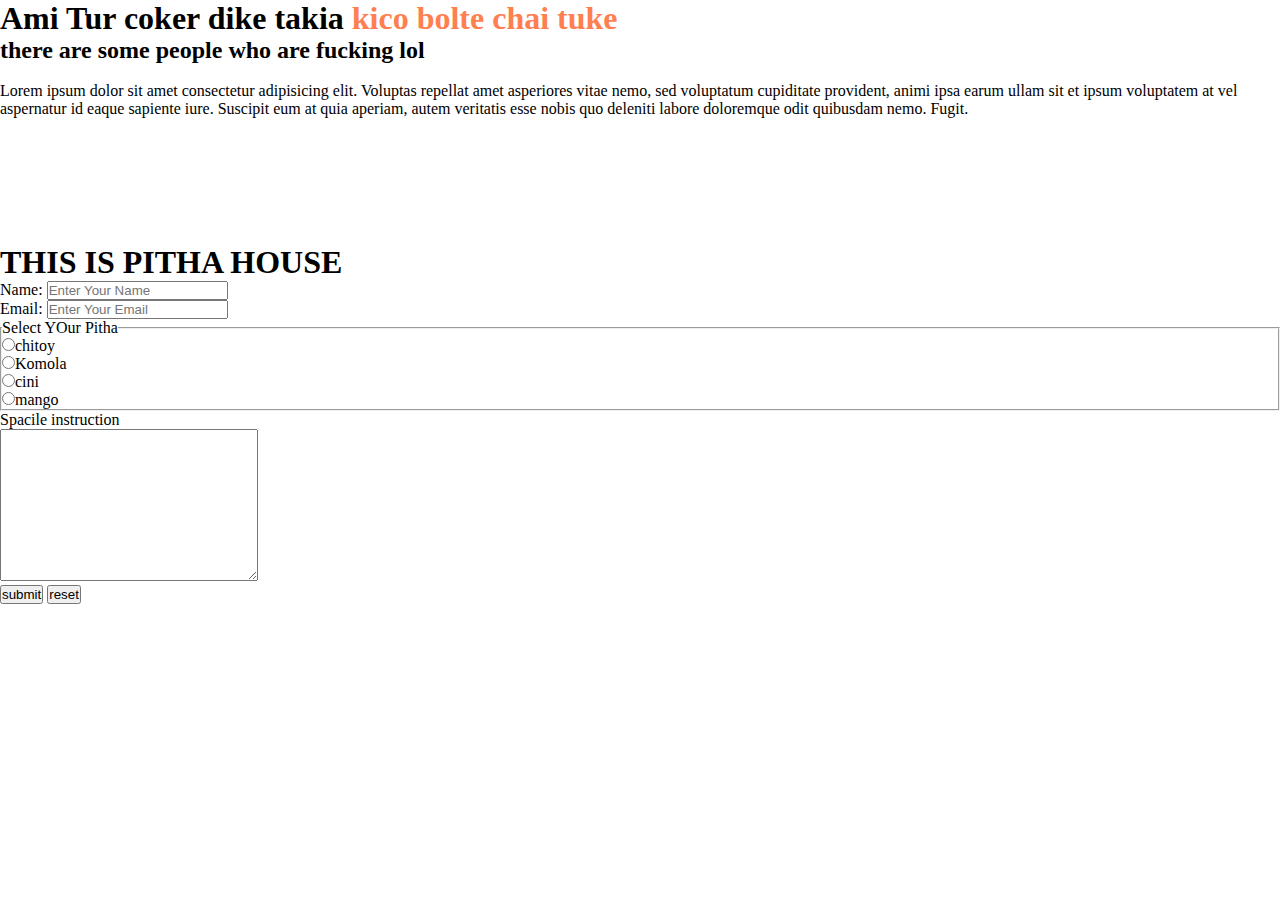
<file: index.html>
<!DOCTYPE html>
<html lang="en">
  <head>
    <meta charset="UTF-8" />
    <meta http-equiv="X-UA-Compatible" content="IE=edge" />
    <meta name="viewport" content="width=device-width, initial-scale=1.0" />
    <title>Document</title>
    <link rel="stylesheet" href="style.css" />
  </head>
  <body>
    <div>
    <div>
      <h1 class="header-one">
        Ami Tur coker dike takia
        <span class="color-changes1">kico bolte chai tuke </span>
        <h2>there are some people who are fucking lol</h2>
        <br>
        <p>
          Lorem ipsum dolor sit amet consectetur adipisicing elit. Voluptas
          repellat amet asperiores vitae nemo, sed voluptatum cupiditate
          provident, animi ipsa earum ullam sit et ipsum voluptatem at vel
          aspernatur id eaque sapiente iure. Suscipit eum at quia aperiam, autem
          veritatis esse nobis quo deleniti labore doloremque odit quibusdam
          nemo. Fugit.</p>
        </p>
      </h1>
</div>
<br>
<br>
<br>
<br>
<br>
<br>
<br>
<h1>THIS IS PITHA HOUSE</h1>
      <form action="">
       <p>Name:  <input type="text" name="name" placeholder="Enter Your Name" id=""></p>
       <p>Email:  <input type="text" name="name" placeholder="Enter Your Email" id=""></p>
       <fieldset>
         <legend>Select YOur Pitha</legend>
         <p>
           <label for="chitoy">
             <input type="radio" name="Pitha" id="chitoy">chitoy
        </label>
        </p>
         <p>
           <label for="Komola">
             <input type="radio" name="Pitha" id="Komola">Komola
        </label>
        </p>
         <p>
           <label for="cini">
             <input type="radio" name="Pitha" id="cini">cini
        </label>
        </p>
         <p>
           <label for="mango">
             <input type="radio" name="Pitha" id="mango">mango
        </label>
        </p>
       </fieldset>
       <p>
         
        Spacile instruction
        <br>
        <textarea name="instruction" id="" cols="30" rows="10"></textarea>
       </p>
      <button type="submit">submit</button>
      <button type="reset">reset</button>
      </form>
    </div>
  </body>
</html>
</file>
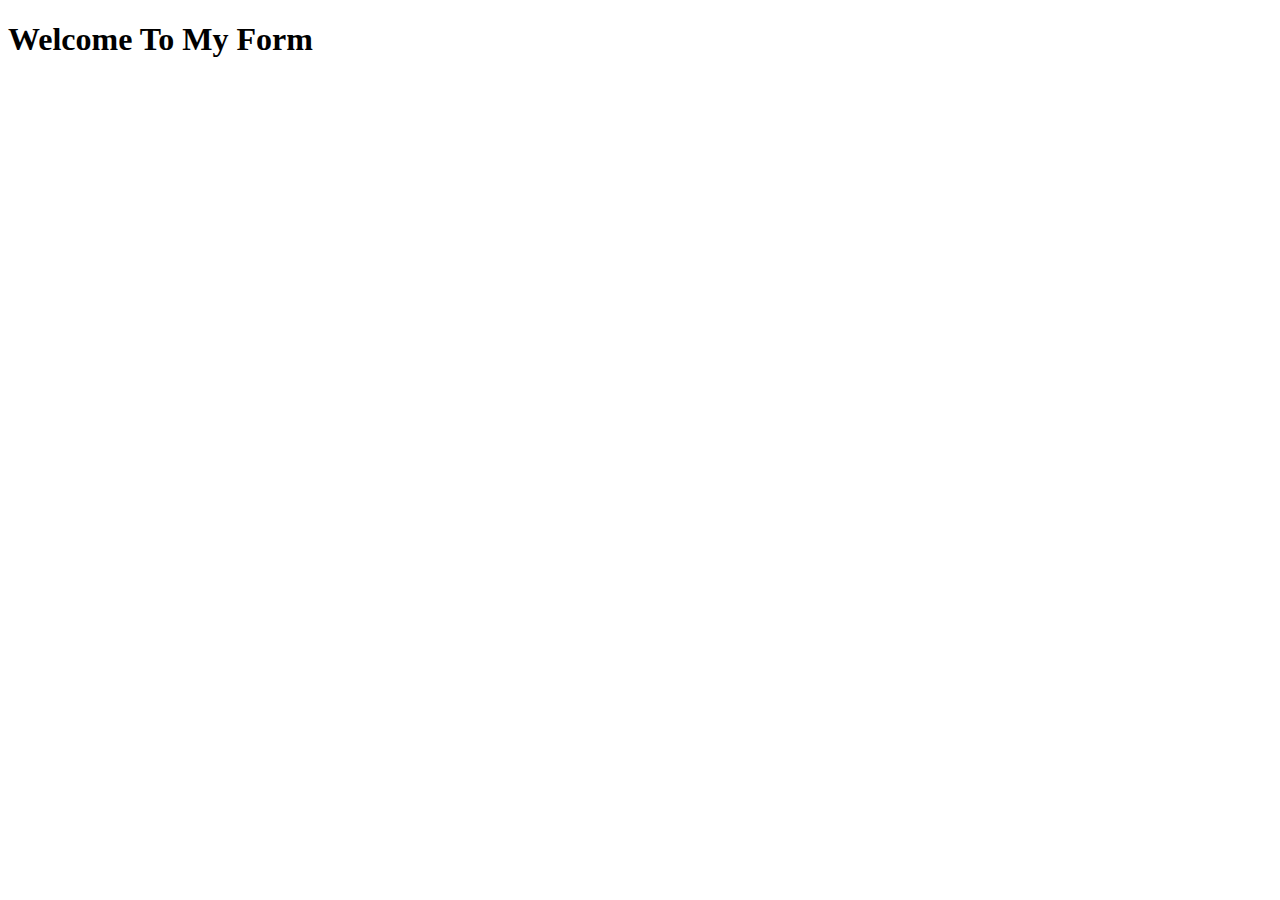
<file: home.html>
<!DOCTYPE html>
<html lang="en">
  <head>
    <meta charset="UTF-8" />
    <meta http-equiv="X-UA-Compatible" content="IE=edge" />
    <meta name="viewport" content="width=device-width, initial-scale=1.0" />
    <title>Document</title>
  </head>
  <body>
    <header>
      <a href=""></a>
      <h1>Welcome To My Form</h1>
    </header>
  </body>
</html>
</file>
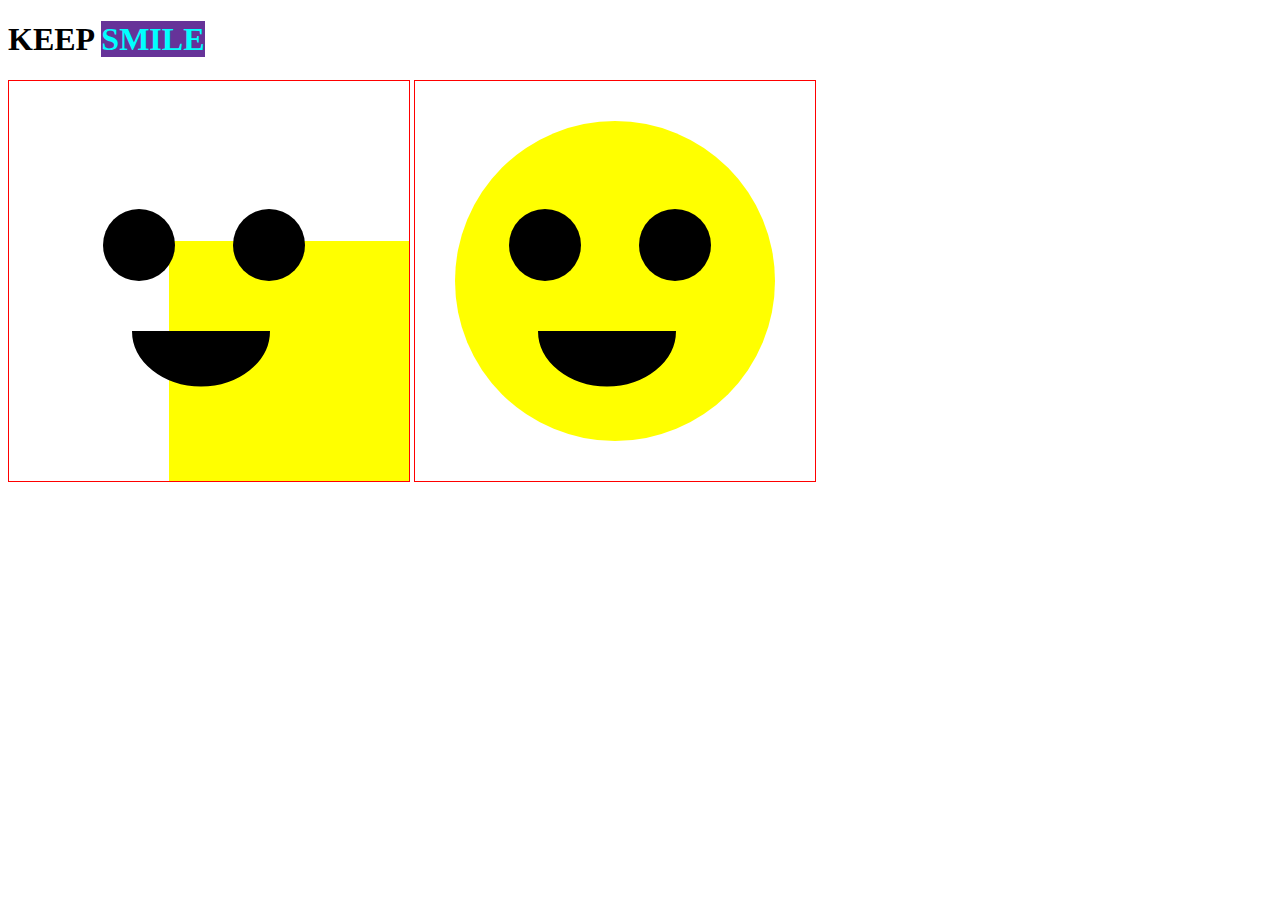
<file: svg.html>
<!DOCTYPE html>
<html lang="en">
  <head>
    <meta charset="UTF-8" />
    <meta http-equiv="X-UA-Compatible" content="IE=edge" />
    <meta name="viewport" content="width=device-width, initial-scale=1.0" />
    <title>Document</title>
    <style>
      span {
        background-color: rebeccapurple;
        color: cyan;
      }
    </style>
  </head>
  <body>
    <h1>KEEP <span>SMILE</span></h1>
    <svg
      viewBox="0 0 200 200"
      style="border: 1px solid red"
      whidth="400"
      height="400"
    >
      <rect x="80" y="80" width="150" height="120" fill="yellow"></rect>
      <circle cx="65" cy="82" r="18" fill="black"></circle>
      <circle cx="130" cy="82" r="18" fill="black"></circle>
      <path
        d="M62 125 A1, 0.8 0 0,0 130 125"
        stroke="black"
        strock-whidth="10"
      ></path>
    </svg>
    <svg
      viewBox="0 0 200 200"
      style="border: 1px solid red"
      whidth="400"
      height="400"
    >
      <circle cx="100" cy="100" r="80" fill="yellow"></circle>
      <circle cx="65" cy="82" r="18" fill="black"></circle>
      <circle cx="130" cy="82" r="18" fill="black"></circle>
      <path
        d="M62 125 A1, 0.8 0 0,0 130 125"
        stroke="black"
        strock-whidth="10"
      ></path>
    </svg>
  </body>
</html>
</file>
<file: style.css>
* {
  padding: 0%;
  margin: 0%;
}
.color-changes1 {
  color: coral;
}
</file>
